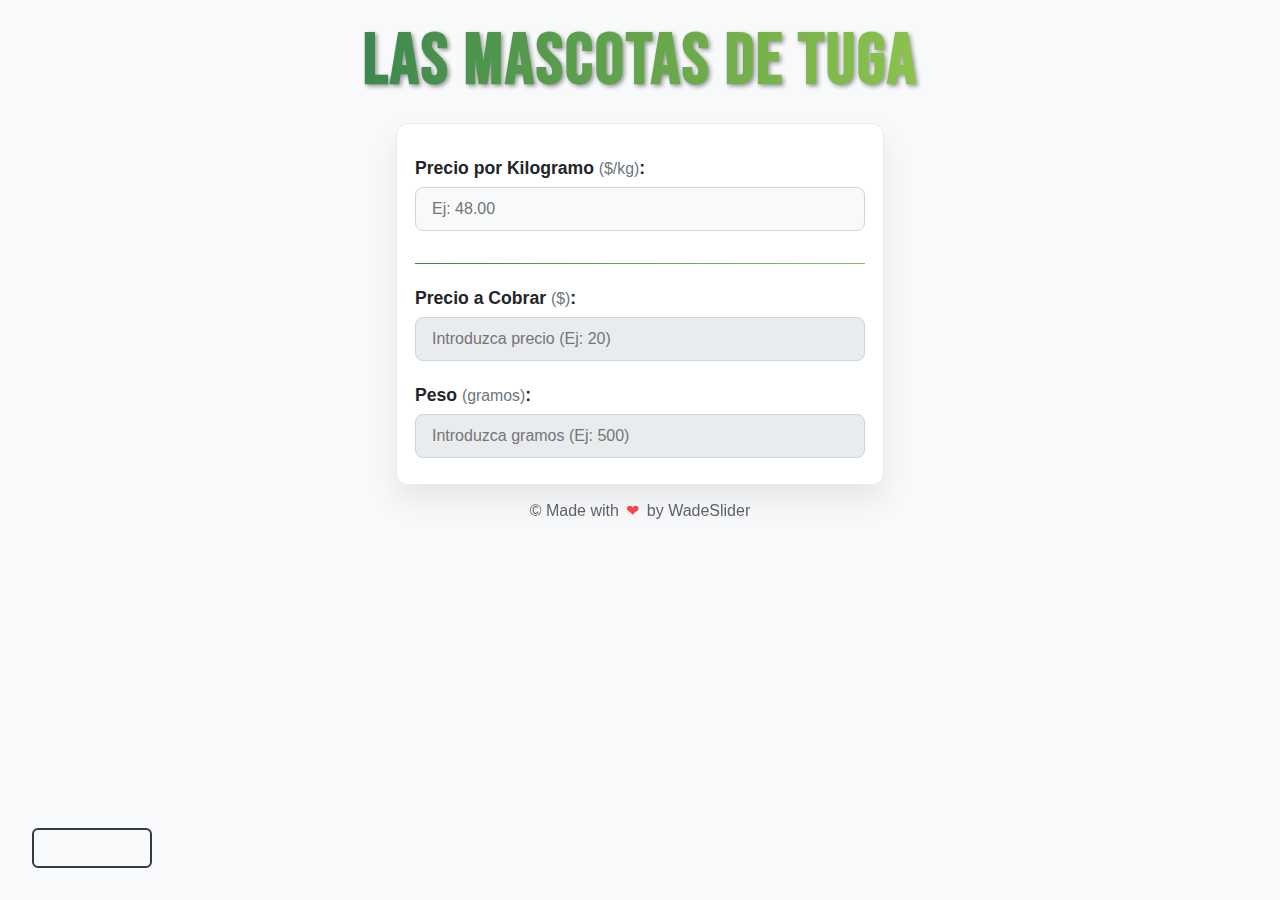
<file: index.html>
<!DOCTYPE html>
<html lang="es">
<head>
    <meta charset="UTF-8">
    <meta name="viewport" content="width=device-width, initial-scale=1.0">
    <title>Las mascotas de Tuga</title>
    
    <link href="https://fonts.googleapis.com/css2?family=Bebas+Neue&display=swap" rel="stylesheet">
    
    <link rel="stylesheet" href="https://cdnjs.cloudflare.com/ajax/libs/font-awesome/6.5.2/css/all.min.css" integrity="sha512-SnH5WK+bZxgPHs44uWIX+LLMDJd4qVpWwW+S78/3pYFhXG+FwK4M0D/8p0D2/G9lXz8D/K3O+IeI2I2G+2Q==" crossorigin="anonymous" referrerpolicy="no-referrer" />
    
    <link rel="icon" href="image.png" type="image/png">
    <link rel="stylesheet" href="style.css"> 
</head>
<body>

    <h1 id="mainTitle">Las mascotas de Tuga</h1>

    <div class="container">
        
        <label for="precioKilo">
            Precio por Kilogramo <span class="unidad">($/kg)</span>:
        </label>
        <input type="number" id="precioKilo" placeholder="Ej: 48.00" step="0.01" oninput="validarPrecioKilo()"> 
        
        <hr>
        
        <label for="precioDeseado">
            Precio a Cobrar <span class="unidad">($)</span>:
        </label>
        <input type="number" id="precioDeseado" placeholder="Introduzca precio (Ej: 20)" min="0.01" oninput="calcular(this)" disabled>

        <label for="pesoGramos">
            Peso <span class="unidad">(gramos)</span>:
        </label>
        <input type="number" id="pesoGramos" placeholder="Introduzca gramos (Ej: 500)" min="1" oninput="calcular(this)" disabled>
        
    </div>
    
    <button id="themeToggle" class="theme-toggle" aria-label="Cambiar tema">
        <i class="fas fa-moon"></i> 
        <span>
            <i class="fas fa-sun"></i>
        </span>
    </button>
    
    <footer>
        <p>
            &copy; Made with 
            <span class="heart-icon">&#x2764;</span> 
            by WadeSlider
        </p>
    </footer>

    <script src="script.js"></script>

</body>
</html>
</file>
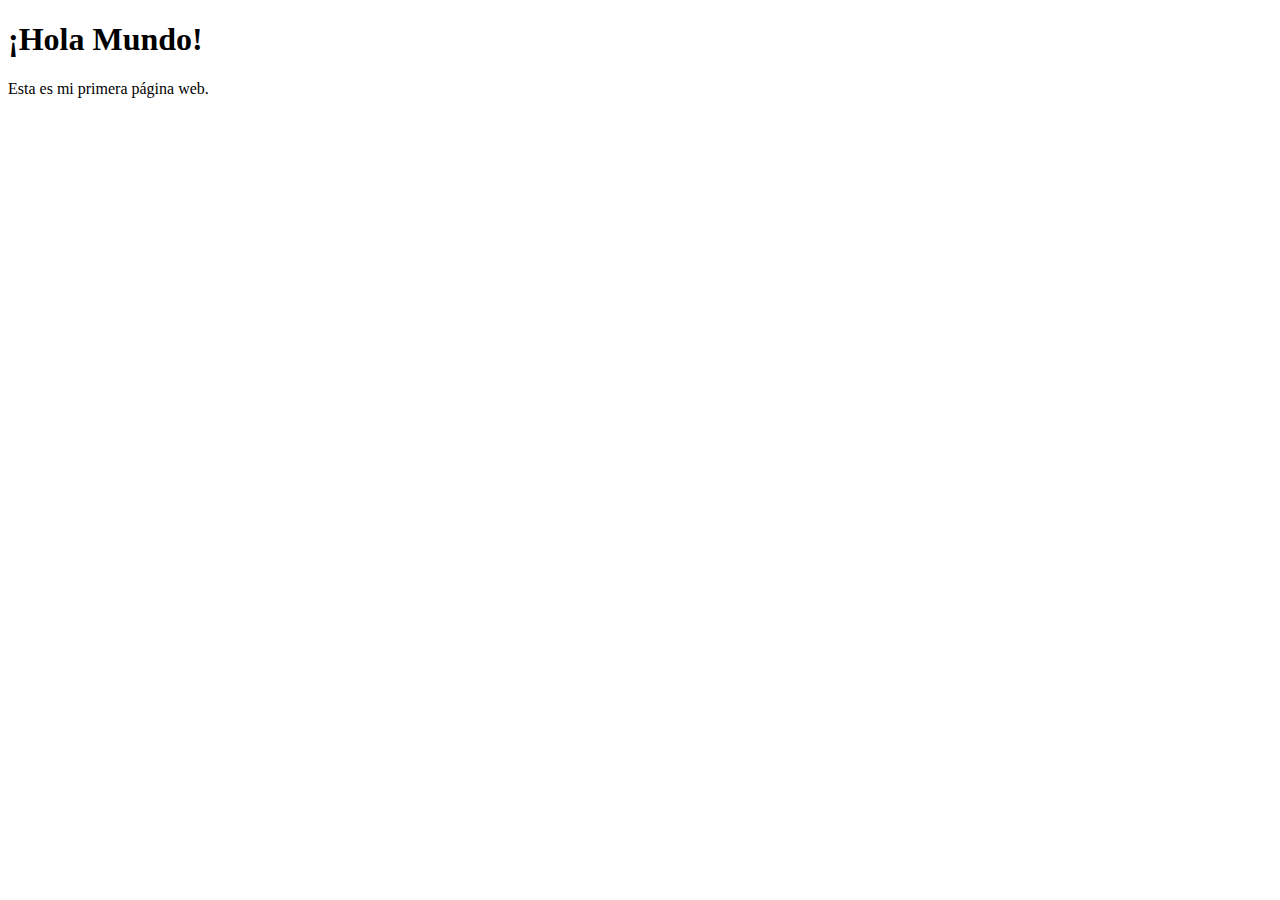
<file: home.html>
<!DOCTYPE html>
<html lang="es">
<head>
    <meta charset="UTF-8">
    <meta name="viewport" content="width=device-width, initial-scale=1.0">
    <title>Mi Primer Página</title>
</head>
<body>
    <h1>¡Hola Mundo!</h1>
    <p>Esta es mi primera página web.</p>
</body>
</html>
</file>
<file: style.css>
/* PALETA DE COLORES (SIN CAMBIOS) */
:root {
    /* Tema Claro */
    --color-background: #F8F9FA; 
    --color-text-dark: #212529; 
    --color-text-light: #6C757D; 
    --color-card-bg: #FFFFFF;
    --color-card-border: #E9ECEF; 
    --color-card-shadow: rgba(0, 0, 0, 0.08); 
    --color-input-bg: #F8F9FA;
    --color-input-border: #CED4DA; 
    --color-input-disabled: #E9ECEF;
    
    /* Tema Oscuro (Discord Style) */
    --dark-bg: #36393f; 
    --dark-card-bg: #2f3136; 
    --dark-text: #f6f6f7; 
    --dark-text-subtle: #96989d; 
    --dark-input-border: #40444b; 
    
    /* Acentos */
    --color-metal-start: #3d884e;   
    --color-metal-end: #8BC34A;     
    --color-line-gradient: linear-gradient(90deg, var(--color-metal-start), var(--color-metal-end)); 
    --color-heart: #FF0000;      
    
    /* Colores del Botón de Tema */
    --btn-border-color: var(--dark-bg); 
    --btn-hover-fill: var(--dark-bg);   
    --btn-icon-hover: var(--color-background); 

    /* Espaciado responsivo */
    --spacing: 1.25rem; /* ~20px */
}

/* ==================================== */
/* 1. ESTILOS GLOBALES Y LAYOUT (CORRECCIÓN DE SCROLL) */
/* ==================================== */
body {
    font-family: 'Arial', sans-serif;
    margin: 0; 
    background-color: var(--color-background); 
    /* Quitamos min-height: 100vh para dejar que el contenido se ajuste */
    
    display: flex; 
    flex-direction: column; 
    align-items: center; 
    justify-content: flex-start; 
    
    /* Usamos VMIN para el padding vertical, ajustándose al tamaño más pequeño del viewport */
    padding: 2vmin 0; 
    box-sizing: border-box; 
    transition: background-color 0.4s;
    
    /* EVITAR SCROLL INNECESARIO */
    overflow-y: auto; /* Permitimos scroll si es necesario (pero intentaremos evitarlo con las demás reglas) */
    overflow-x: hidden; 
}

/* 2. GOOGLE MATERIAL ICONS (SIN CAMBIOS) */
.material-icons {
    font-family: 'Material Icons';
    font-weight: normal;
    font-style: normal;
    font-size: 20px; 
    display: inline-block;
    line-height: 1;
    text-transform: none;
    letter-spacing: normal;
    word-wrap: normal;
    white-space: nowrap;
    direction: ltr;
    -webkit-font-smoothing: antialiased;
    text-rendering: optimizeLegibility;
    -moz-osx-font-smoothing: grayscale;
}

/* 3. TÍTULO Y SOMBRA */
h1 {
    font-family: 'Bebas Neue', cursive; 
    text-align: center; 
    /* TAMAÑO DEL TÍTULO EN VMIN para reducirlo en pantallas pequeñas */
    font-size: max(3em, 8vmin); 
    letter-spacing: 2px; 
    font-weight: 900;
    margin: 0 0 2vmin; /* Margen en VMIN */
    
    background: var(--color-line-gradient);
    -webkit-background-clip: text;
    -webkit-text-fill-color: transparent; 
    background-clip: text;
    
    filter: drop-shadow(2px 2px 2px rgba(0,0,0,0.4)); 
    transition: all 0.3s;
}
.dark-mode h1 {
    filter: drop-shadow(2px 2px 2px rgba(255, 255, 255, 0.5));
}


/* 4. DISEÑO DE TARJETA RESPONSIVO */
.container {
    width: calc(100% - 2 * var(--spacing)); 
    max-width: 450px; 
    
    /* Usamos MAX-HEIGHT para limitar su tamaño en pantallas muy pequeñas */
    /* Calculamos (100% de la altura - margen del botón - padding del body - altura del título - altura del footer) */
    max-height: calc(100vh - 100px); /* Valor seguro para evitar overflow */

    margin: 0 auto; 
    padding: 2vmin; /* Padding interno también en VMIN/VMAX para escalabilidad */
    
    background: var(--color-card-bg);
    border-radius: 12px; 
    border: 1px solid var(--color-card-border); 
    box-shadow: 0 15px 30px var(--color-card-shadow); 
    
    position: relative;
    z-index: 10;
    transition: all 0.3s;
    
    /* Agregamos overflow-y: auto para que el contenido de la tarjeta pueda scrollear si NO cabe */
    /* Pero la tarjeta en sí no saldrá de la pantalla */
    overflow-y: auto; 
}

/* Inputs, Labels, HR... (SIN CAMBIOS SIGNIFICATIVOS) */
label { display: block; margin: 1rem 0 0.5rem; font-weight: bold; color: var(--color-text-dark); font-size: 1.1em; }
.unidad { color: var(--color-text-light); font-weight: 400; font-size: 0.9em; }
input[type="number"] { 
    width: 100%; padding: 0.75rem 1rem; margin-bottom: 0.5rem; box-sizing: border-box; font-size: 1em; border-radius: 8px;
    background-color: var(--color-input-bg); border: 1px solid var(--color-input-border); transition: all 0.3s;
}
input:focus:not([disabled]) { border-color: var(--color-metal-start); box-shadow: 0 0 0 3px rgba(61, 136, 78, 0.2); outline: none; }
input[disabled] { background-color: var(--color-input-disabled); cursor: not-allowed; }
hr { border: 0; height: 1px; background: var(--color-line-gradient); margin: 1.5rem 0; }

/* 5. FOOTER */
footer {
    margin-top: 1rem; 
    margin-bottom: 2vmin; /* Usamos VMIN */
    width: 90%;
    max-width: 450px;
    text-align: center;
}
footer p { color: var(--color-text-dark); margin: 0; opacity: 0.7; transition: color 0.3s; }
@keyframes beat { 0%, 100% { transform: scale(1); } 15% { transform: scale(1.2); } }
.heart-icon { color: var(--color-heart); animation: beat 0.8s infinite alternate; display: inline-block; margin: 0 3px; }

/* 6. BOTÓN DE TEMA (SIN CAMBIOS en la animación) */
.theme-toggle {
    position: fixed; 
    bottom: var(--spacing); 
    left: var(--spacing); 
    
    width: 120px; height: 40px; border-radius: 6px; 
    
    background: transparent;
    border: 2px solid var(--btn-border-color); 
    overflow: hidden;
    padding: 0; cursor: pointer;
    box-shadow: none; 
    transition: all 0.25s, border-color 0.3s;
    z-index: 1000;
}

/* Iconos */
.theme-toggle i {
    position: absolute; top: 50%; transform: translate(-50%, -50%); z-index: 3;
    transition: all 0.25s;
    left: 50%; 
}
.theme-toggle > .material-icons[data-icon="sun"] { color: var(--btn-border-color); opacity: 1; } 
.theme-toggle > span > .material-icons[data-icon="moon"] { color: var(--btn-icon-hover); opacity: 0; } 
.hidden { opacity: 0 !important; } 

/* Pseudo-elementos para el RELLENO DIVIDIDO HORIZONTAL */
.theme-toggle::before, .theme-toggle::after {
    content: "";
    position: absolute;
    width: 100%; 
    height: 50%; 
    background-color: var(--btn-hover-fill); 
    transition: transform 0.3s ease-out;
    z-index: 1;
}
.theme-toggle::before { top: 0; left: 0; transform: translateX(-100%); } 
.theme-toggle::after { bottom: 0; right: 0; transform: translateX(100%); }

/* ESTADO HOVER (Modo Claro) */
.theme-toggle:hover { border-color: var(--btn-hover-fill); }
.theme-toggle:hover::before { transform: translateX(0); } 
.theme-toggle:hover::after { transform: translateX(0); }  
.theme-toggle:hover > .material-icons[data-icon="sun"] { opacity: 0; } 
.theme-toggle:hover > span > .material-icons[data-icon="moon"] { 
    opacity: 1;
    color: var(--btn-icon-hover); 
} 


/* 7. ESTILOS DEL MODO OSCURO (SIN CAMBIOS) */
body.dark-mode { background-color: var(--dark-bg); }
.dark-mode .container { background: var(--dark-card-bg); border: 1px solid var(--dark-input-border); box-shadow: 0 10px 25px rgba(0, 0, 0, 0.6); }
.dark-mode input[type="number"] { background-color: var(--dark-card-bg); border: 1px solid var(--dark-input-border); color: var(--dark-text); box-shadow: none; }
.dark-mode label { color: var(--dark-text); }
.dark-mode .unidad { color: var(--dark-text-subtle); }
.dark-mode input[disabled] { background-color: #202225; }
.dark-mode footer p { color: var(--dark-text-subtle); }

.dark-mode .theme-toggle { border-color: var(--btn-icon-hover); }
.dark-mode .theme-toggle > .material-icons[data-icon="sun"] { opacity: 0; } 
.dark-mode .theme-toggle > span > .material-icons[data-icon="moon"] { opacity: 1 !important; color: var(--btn-icon-hover); } 

.dark-mode .theme-toggle::before, .dark-mode .theme-toggle::after { background-color: var(--btn-icon-hover); }
.dark-mode .theme-toggle::before { transform: translateX(0); } 
.dark-mode .theme-toggle::after { transform: translateX(0); } 

.dark-mode .theme-toggle:hover { border-color: var(--btn-hover-fill); }
.dark-mode .theme-toggle:hover::before { transform: translateX(-100%); } 
.dark-mode .theme-toggle:hover::after { transform: translateX(100%); } 

.dark-mode .theme-toggle:hover > span > .material-icons[data-icon="moon"] { opacity: 0; } 
.dark-mode .theme-toggle:hover > .material-icons[data-icon="sun"] { opacity: 1; color: var(--btn-hover-fill); } 


/* 8. TRANSICIÓN DE ONDA (SIN CAMBIOS) */
#theme-transition {
    position: fixed;
    top: 0; left: 0; 
    width: 100vw; height: 100vh;
    background-color: transparent; 
    border-radius: 50%;
    transform: scale(0);
    z-index: 999; 
    pointer-events: none; 
    transition: transform 0.6s ease-in-out; 
}


/* MEDIA QUERY (SIN CAMBIOS) */
@media (min-width: 600px) { 
    .theme-toggle {
        bottom: 2rem; 
        left: 2rem;
    }
}
</file>
